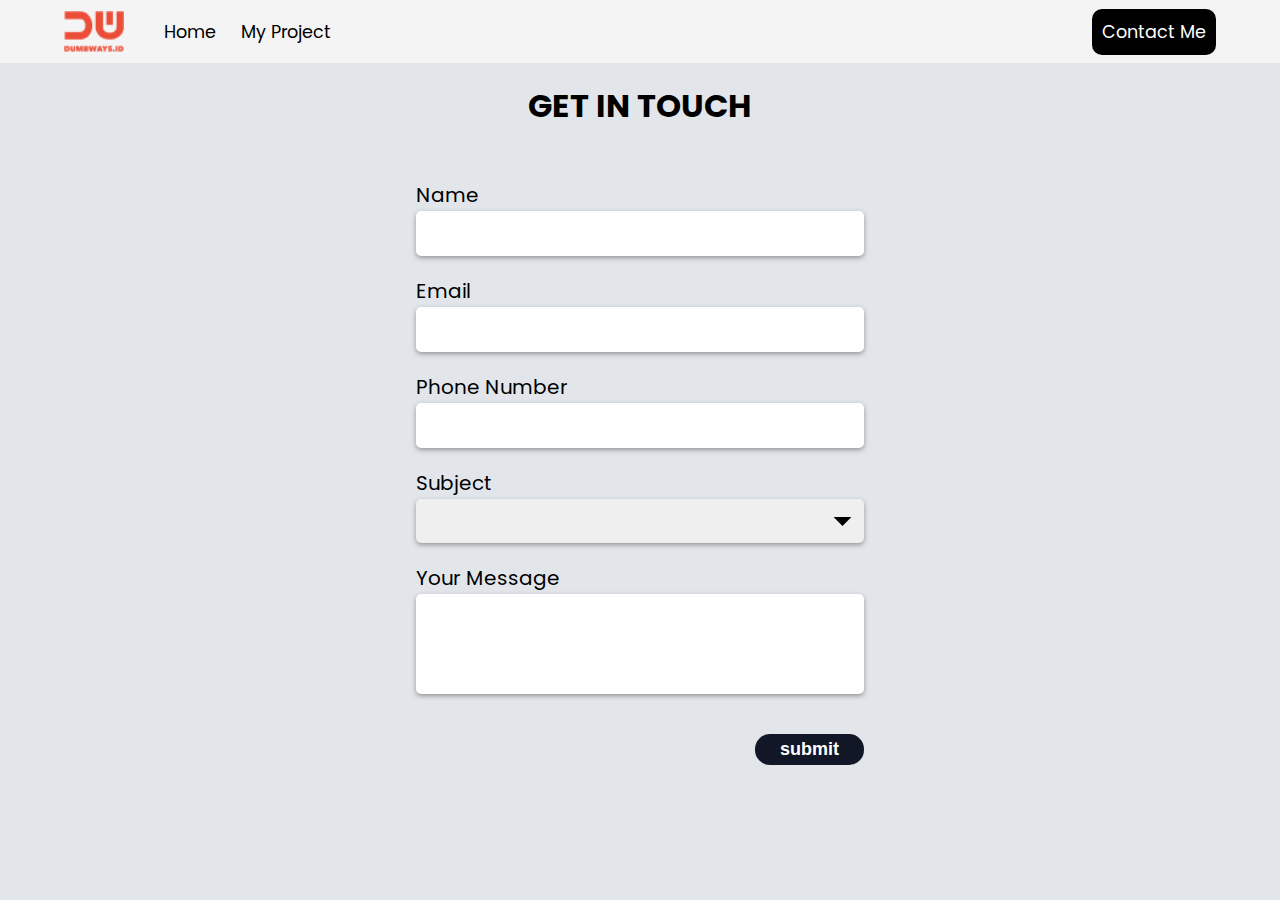
<file: contact.html>
<html>

<head>
    <title>Contact</title>
    <link rel="stylesheet" href="assets/css/style.css">
</head>

<body>
    <!-- NAVBAR START -->
    <nav>
        <div class="left">
            <a href="https://dumbways.id/" target="_blank">
                <img src="assets/img/dumbways_logo.png" alt="Logo">
            </a>
            <ul>
                <li><a href="index.html">Home</a></li>
                <li><a href="#">My Project</a></li>
            </ul>
        </div>
        <div class="right">
            <a href="contact.html">Contact Me</a>
        </div>
    </nav>
    <!-- NAVBAR END -->

    <!-- FORM CONTACT START -->
    <div class="form-contact">
        <div class="container-form">
            <h1 style="margin-bottom: 50px;">GET IN TOUCH</h1>
            <form class="form">
                <div id="nameInput">
                    <label for="name" id="nameLabel">Name</label>
                    <input id="name" type="text">
                </div>
                <div id="emailInput">
                    <label for="email" id="emailLabel">Email</label>
                    <input id="email" type="email">
                </div>
                <div id="phoneInput">
                    <label for="phone" id="phoneLabel">Phone Number</label>
                    <input id="phone" type="tel">
                </div>
                <div id="subjectInput">
                    <label for="subject" id="subjectLabel">Subject</label>
                    <select id="subject">
                        <option selected hidden></option>
                        <option value="Let's Talk">Let's Talk</option>
                        <option value="Let's Collaboration">Let's Collaboration</option>
                        <option value="I'am Hiring">I'am Hiring</option>
                    </select>
                </div>
                <div id="messageInput">
                    <label for="message" id="messageLabel">Your Message</label>
                    <textarea id="message"></textarea>
                </div>
                <div class="button">
                    <button type="submit">submit</button>
                </div>
            </form>
        </div>
    </div>
    <!-- FORM CONTACT END -->
    <script src="contact.js"></script>
</body>

</html>
</file>
<file: assets/css/style.css>
@import url('https://fonts.googleapis.com/css2?family=Poppins:wght@600&display=swap');
*{
    margin: 0;
    padding: 0;
}
body{
    font-family: 'Poppins', sans-serif;
    background-color: #e2e6ea;
}

/* NAV START */
nav {
    display: flex;
    height: 7vh;
    background-color: #f4f4f4;
    font-size: 1.1em;
}

nav div {
    width: 50%;
    display: flex;
    align-items: center;
}

nav .left {
    justify-content: flex-start;
    margin-left: 5%;
    align-items: center;
}

nav .left a{
    text-decoration: none;
    color: black;
}

/* nav .left ul a, nav .left img{
    
} */

nav .left ul{
    margin-left: 30px;
}

nav .left li{
    display: inline;
    padding: 10px;
}

nav .left img{
    width: 60px;
}

nav .right{
    justify-content: flex-end;
    margin-right: 5%;
}
nav .right a{
    text-decoration: none;
    color: white;
    background-color: black;
    padding: 10px 10px;
    border-radius: 10px;
}
/* NAV END */



/* CONTACT FROM START */
.form-contact {
    display: flex;
    height: 80vh;
    justify-content: center;
    align-items: center;
}

.form-contact form input, select, textarea{
    width: 100%;
    border-radius: 5px;
    padding: 12px 30px;
    font-size: 18px;
    margin-top: 1px;
    margin-bottom: 20px;
    border: none;
    box-shadow: 0px 2px 5px rgba(0, 0, 0, 0.355);
}


.form-contact form select option{
    width: 100%;
    border-radius: 10px;
    font-size: 20px;
}

.form-contact form textarea{
    height: 100px;
    resize: none;
}

.form-contact form select{
    -webkit-appearance: none;
    -moz-appearance: none;
    background-image: url("data:image/svg+xml;utf8,<svg fill='black' height='24' viewBox='0 0 24 24' width='24' xmlns='http://www.w3.org/2000/svg'><path d='M7 10l5 5 5-5z'/><path d='M0 0h24v24H0z' fill='none'/></svg>");
    background-repeat: no-repeat;
    background-position-x: 100%;
    background-size: 43px 43px;
}

.form-contact form label{
    font-size: 20px;
    font-weight:normal;
}

.form-contact h1{
    text-align: center;
}

.form-contact form button{
    border: none;
    font-size: 18px;
    font-weight: 700;
    background-color: #111727;
    color: white;
    padding: 5px 25px;
    border-radius: 15px;
    cursor: pointer;
}

.form-contact form .button {
    text-align: right;
    margin-top: 20px;
}
/* CONTACT FROM END */


.out-card {
    border: 1px solid white;
    background-color: white;
    box-shadow: 0px 50px 50px rgba(0, 0, 0, 0.304);
    border-radius: 10px;
    margin: 60px;
    display: flex;
    flex-direction: row;
}


@media (max-width: 800px) {
    .out-card {
      flex-direction: column;
    }
}

.content-card-left{
    justify-content:flex-left;
    align-items: flex-end;
    flex: 60%;
    margin-top: 100px;
    margin-left: 70px;
    margin-bottom: 50px;

}

.content-card-left .text{
    font-family:Verdana, Geneva, Tahoma, sans-serif;
    font-size: 20px;
    text-align: justify;
    word-spacing: 3px;
    line-height: 130%;

}

.content-card-right{
    justify-content:flex-right;
    align-items: flex-start;
    flex: 40%;
    padding: 50px;

}

.content-card-right img{
    border-radius: 10px 10px 0px 0px;

}


.card-profile {
    background-color: #f8f5f5;
    border-radius: 10px;
    box-shadow: 10px 10px 50px rgba(0, 0, 0, 0.304);
    margin-top: 50px;
    margin-right: 40px;
    margin-bottom: 50px;
    text-align: center;
    position: sticky;
    top: 0;
}
.content {
    padding: 5% 10%;
    background-color: #ffffff;
    font-family: Verdana, Geneva, Tahoma, sans-serif;
    text-align: justify;
}
.card-profile p{
    margin-top: 5px; 
    margin-bottom: 5px; 
    font-size: 1.3em; 
    font-weight: bold;
}
.card-profile h1 small{
    font-size: 15px; 
    font-weight: 100;
}
.contact-button {
    margin-top: 20px;
    border: none;
    background-color: #111727;
    color: white;
    padding: 5px 30px;
    border-radius: 30px;
    font-size: 25px;
    display: inline;
}
.cv{
    margin-top: 10px;
    font-size: 25px;
    display: inline;

}
.cv p {
    margin-left: 20px;
    cursor: pointer;
}
.cv button, p{
    display: inline;
}

.cv button a{
    text-decoration: none;
    color: white;
}

.icon-logo{
    margin-top: 50px;
    font-size: 55px;
}

.icon-logo a i{
    padding: 10px;
    border-radius: 20px;
}
.icon-logo a{
    text-decoration: none;
    color: black;
}
/*
.contact-button {
    margin-top: 20px;
    border: none;
    background-color: #111727;
    color: white;
    padding: 5px 28px;
    font-size: 18px;
    font-family: Verdana, Geneva, Tahoma, sans-serif;
    border-radius: 30px;
}

.card-content {
    text-align: center;
    justify-content: flex-end;
}

.card-profile {
    background-color: #f8f5f5;
    border-radius: 10px;
    box-shadow: 10px 10px 50px rgba(0, 0, 0, 0.304);
}

.card-profile p{
    margin-top: 5px; 
    margin-bottom: 5px; 
    font-size: 1.3em; 
    font-weight: bold;
}

.out-card .content-card-left{
    justify-content:flex-end;
    align-items: flex-end;
}
.out-card .content-card-right{
    justify-content: flex-start;
    align-items: flex-start;
}

.icon-logo{
    margin-top: 50px;
} */
</file>
